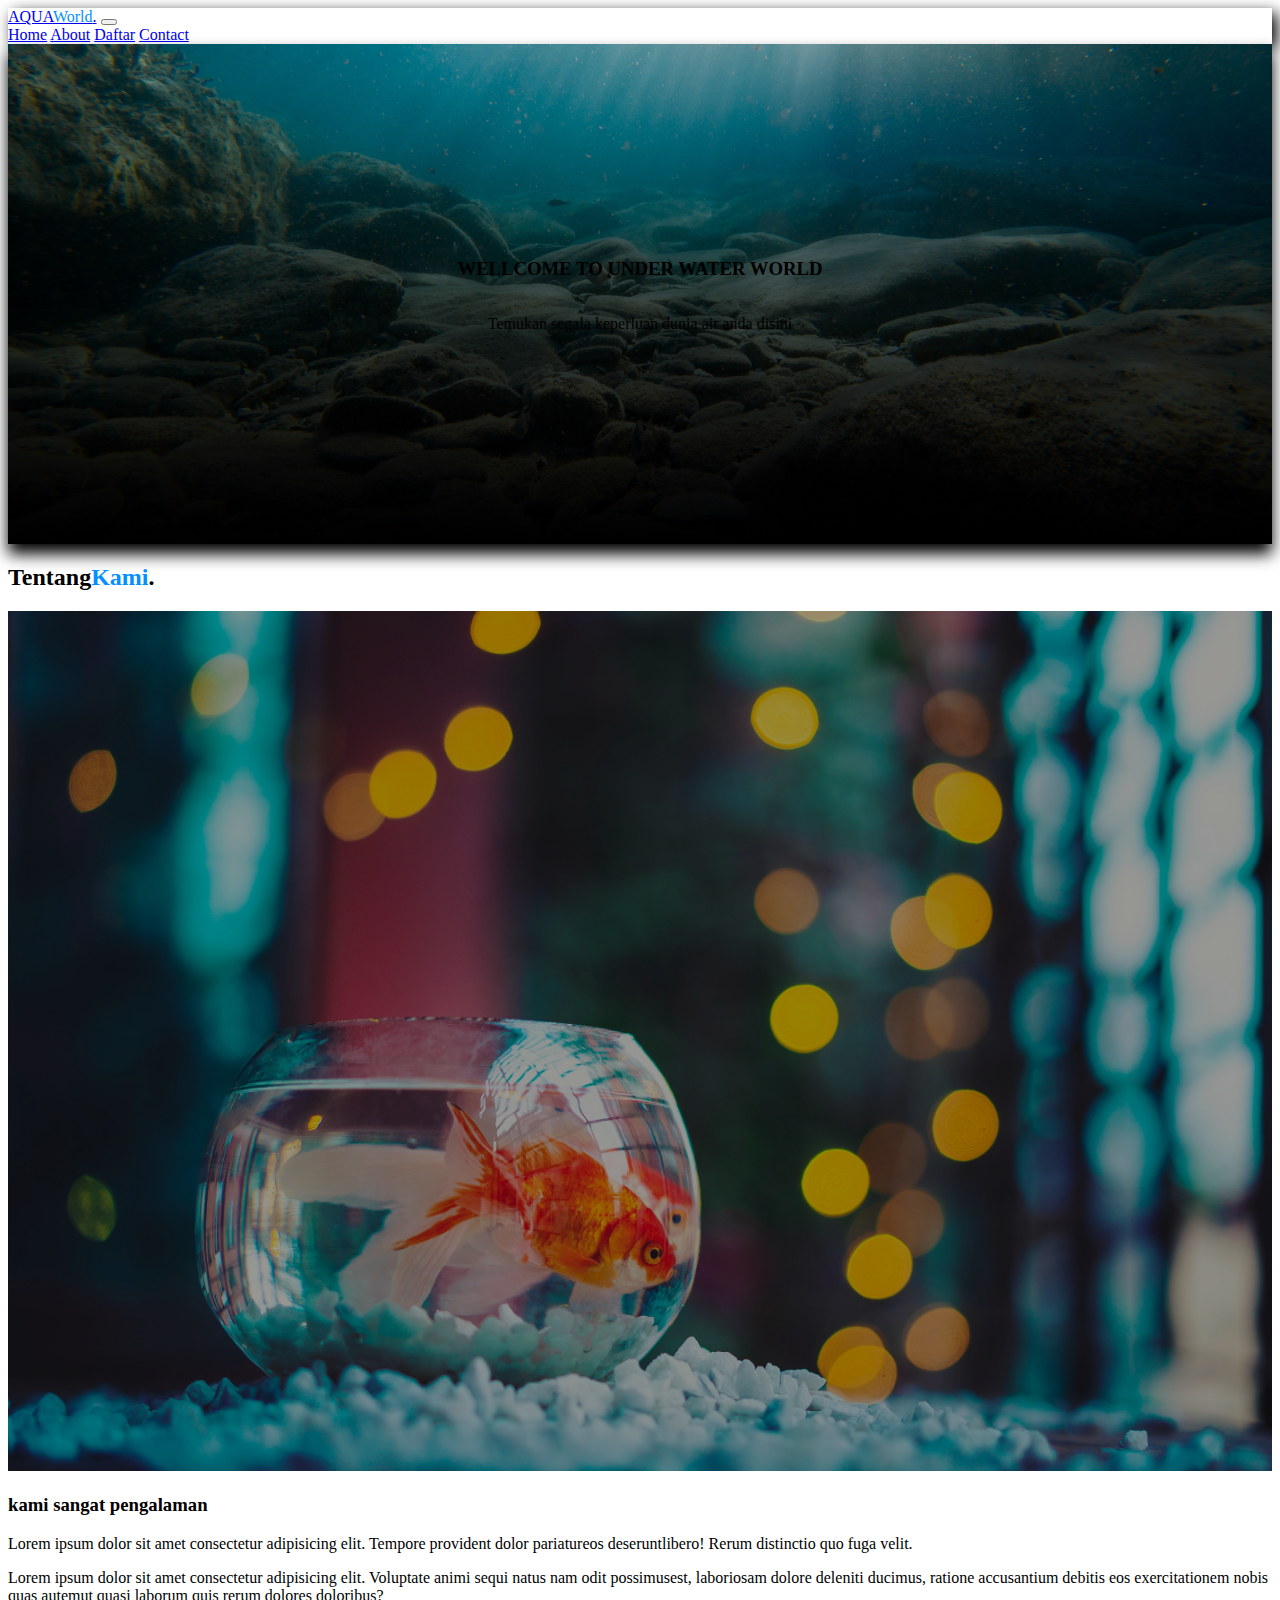
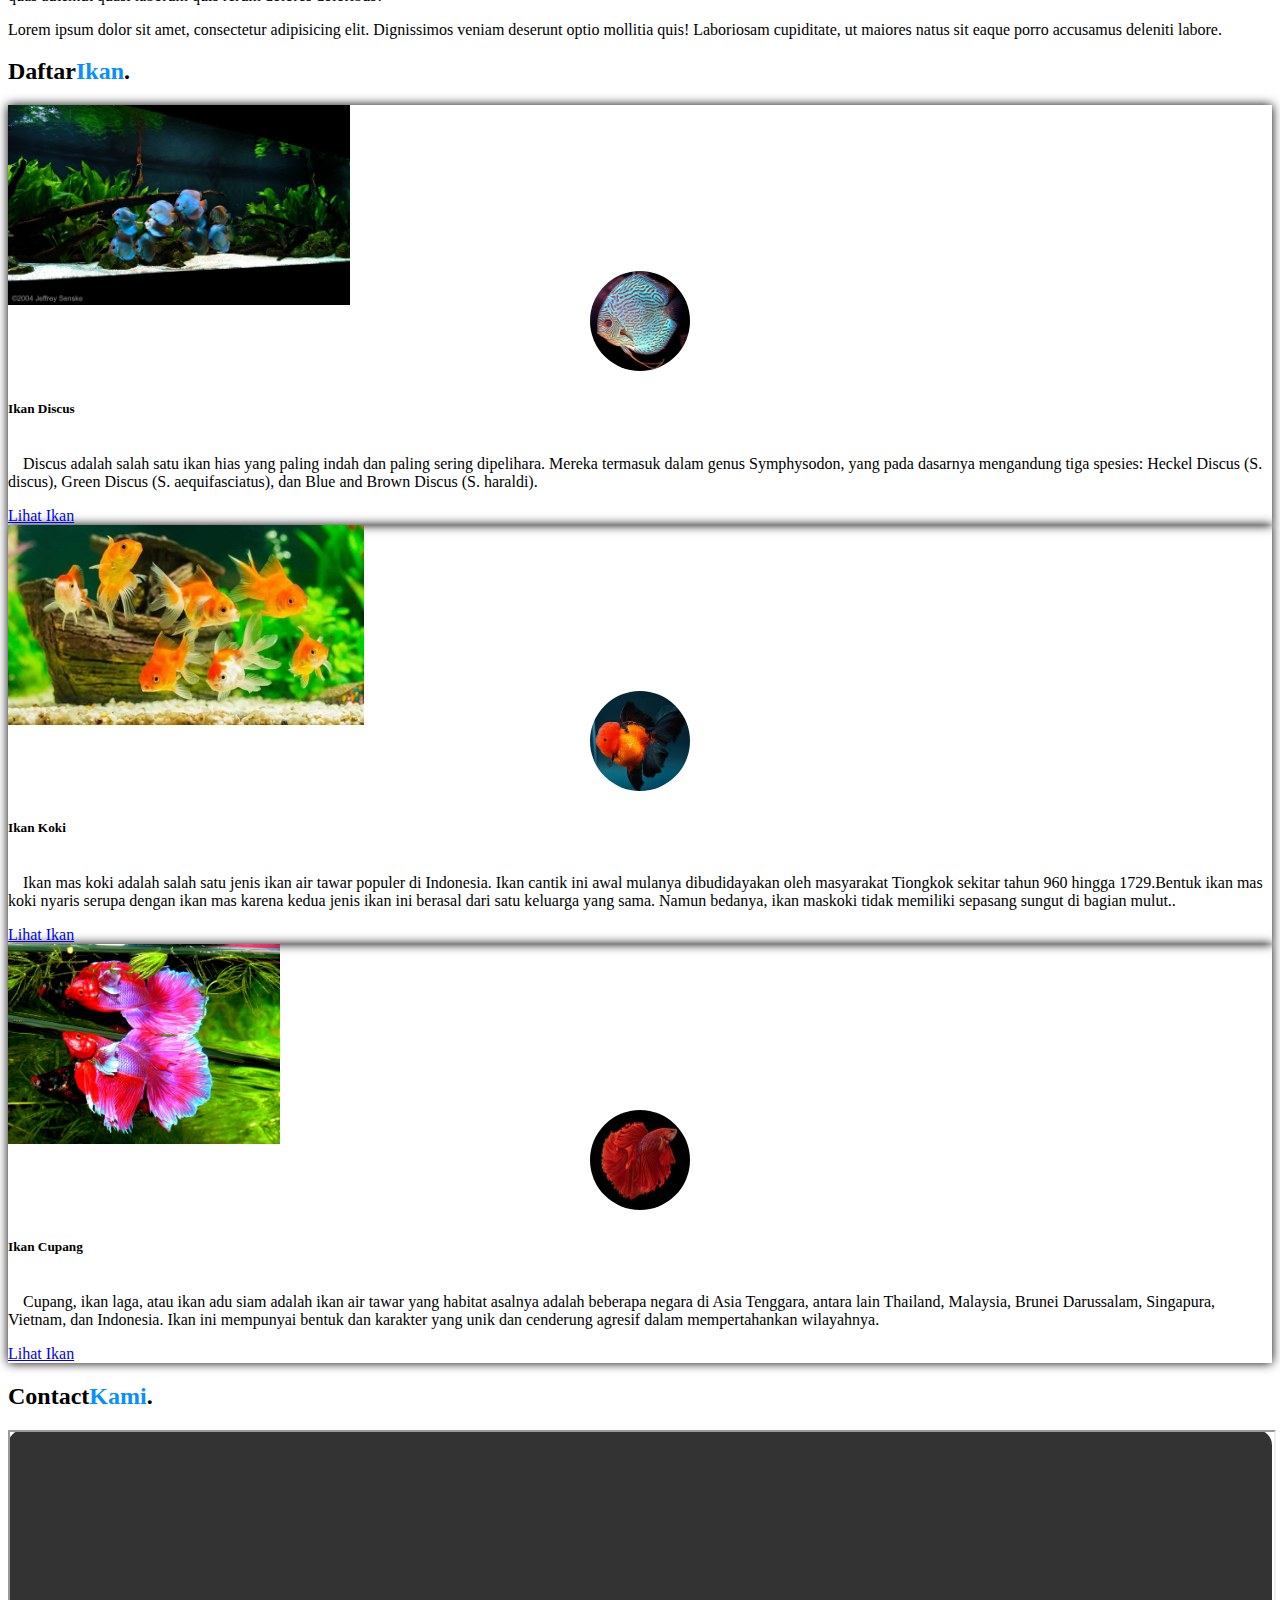
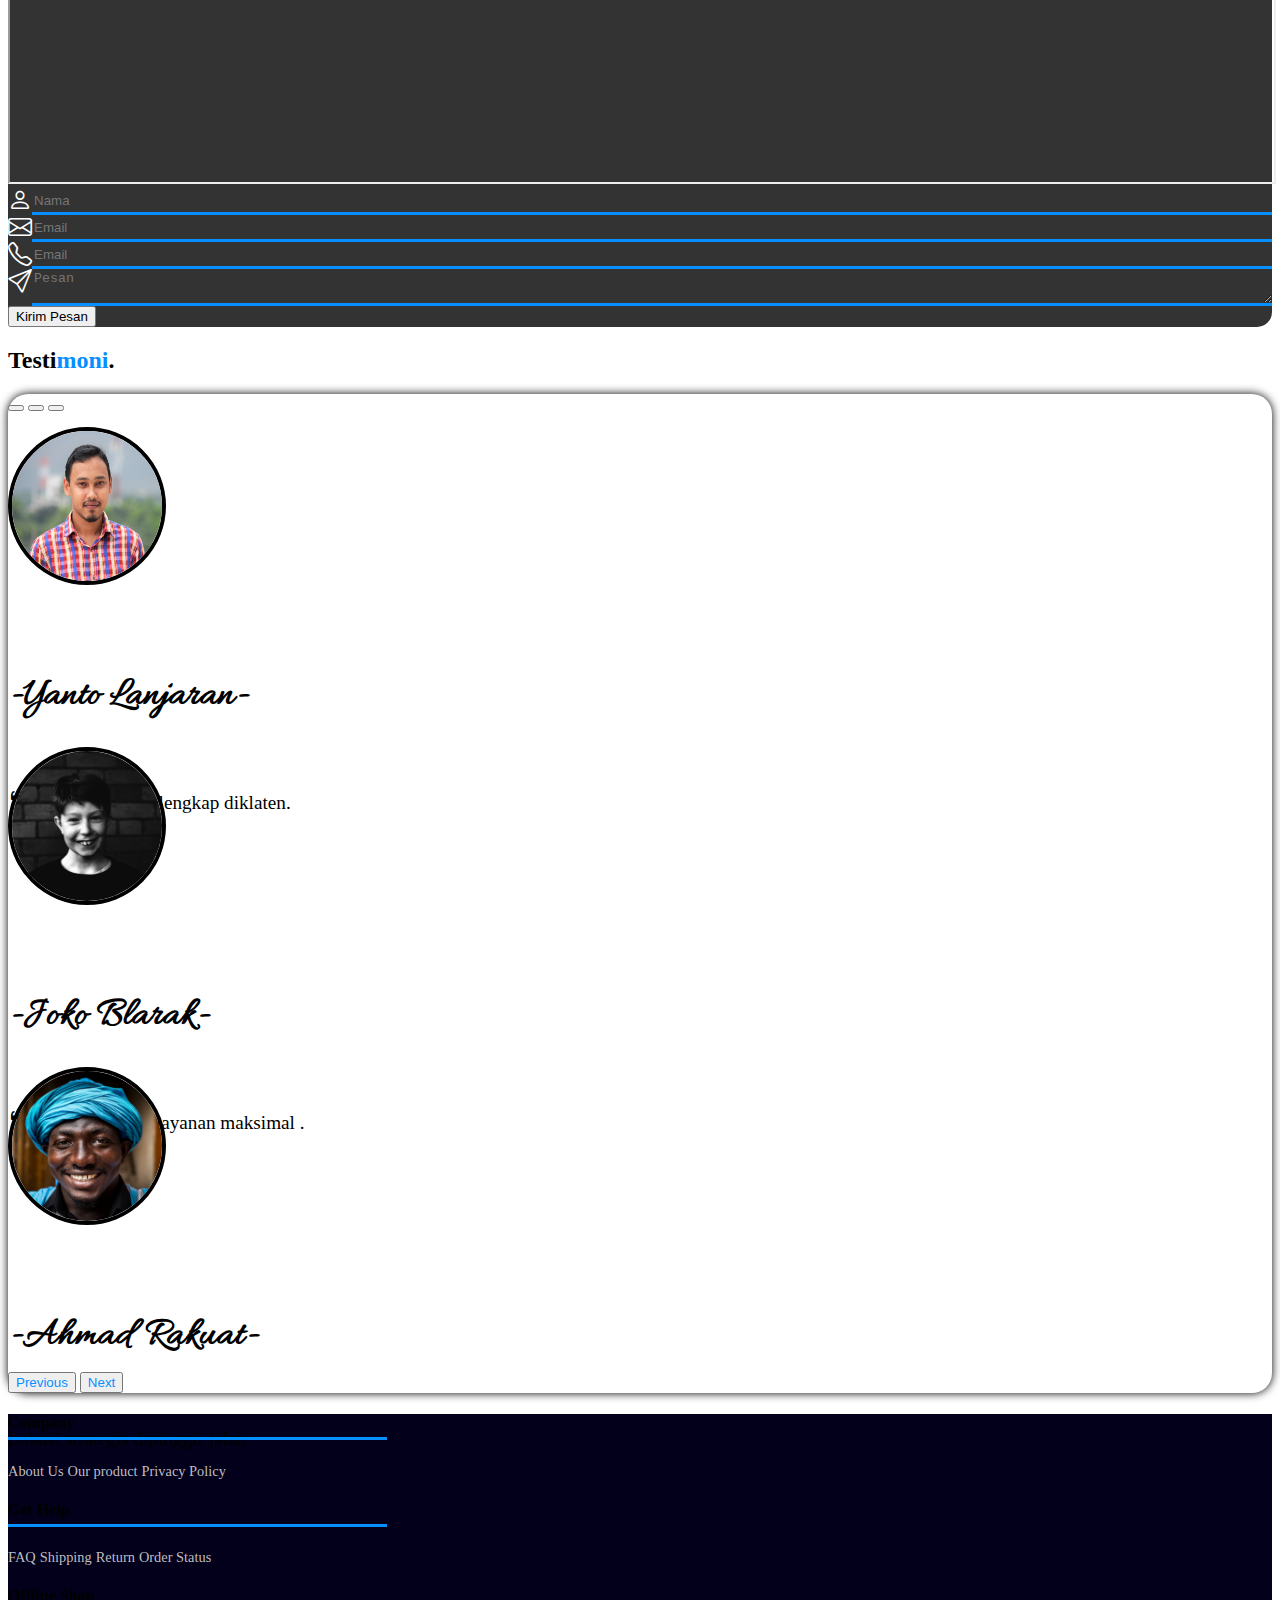
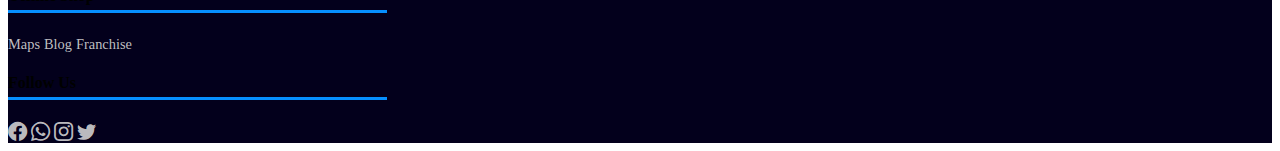
<file: index.html>
<!DOCTYPE html>
<html lang="en">

<head>
    <meta charset="UTF-8">
    <meta http-equiv="X-UA-Compatible" content="IE=edge">
    <meta name="viewport" content="width=device-width, initial-scale=1.0">
    <link href="https://cdn.jsdelivr.net/npm/bootstrap@5.3.0/dist/css/bootstrap.min.css" rel="stylesheet"
        integrity="sha384-9ndCyUaIbzAi2FUVXJi0CjmCapSmO7SnpJef0486qhLnuZ2cdeRhO02iuK6FUUVM" crossorigin="anonymous">
    <link rel="stylesheet" href="css/style.css">
    <link rel="stylesheet" href="https://cdn.jsdelivr.net/npm/bootstrap-icons@1.10.5/font/bootstrap-icons.css">
    <link rel="icon" type="image/x-icon" href="asset/icon1.png">
    <link rel="preconnect" href="https://fonts.googleapis.com">
    <link rel="preconnect" href="https://fonts.gstatic.com" crossorigin>
    <link href="https://fonts.googleapis.com/css2?family=Allura&display=swap" rel="stylesheet">
    <title>AquaWorld</title>
</head>

<body>
</body>
<!-- navbar -->
<nav class="navbar navbar-expand-lg bg-body-tertiary fixed-top">
    <div class="container">
        <a class="navbar-brand fw-bolder fs-3 fst-italic" href="#">AQUA<span>World</span>.</a>
        <button class="navbar-toggler" type="button" data-bs-toggle="collapse" data-bs-target="#navbarNavAltMarkup"
            aria-controls="navbarNavAltMarkup" aria-expanded="false" aria-label="Toggle navigation">
            <span class="navbar-toggler-icon"></span>
        </button>
        <div class="collapse navbar-collapse" id="navbarNavAltMarkup">
            <div class="navbar-nav ms-auto fw-semibold">
                <a class="nav-link" aria-current="page" href="#">Home</a>
                <a class="nav-link" href="#about">About</a>
                <a class="nav-link" href="#daftar">Daftar</a>
                <a class="nav-link" href="#contact">Contact</a>
            </div>
        </div>
    </div>
</nav>

<!-- hero section -->
<div class="container-fliud banner">
    <div class="container col-8 text-center text-light hero">
        <h3 class="fw-bolder">WELLCOME TO UNDER WATER WORLD</h3>
        <p>Temukan segala keperluan dunia air anda disini</p>
    </div>
</div>
<!-- about -->
<section id="about">
    <div class="container about text-center mt-5">
        <h2 class="fs-2 fw-bolder">Tentang<span>Kami</span>.</h2>
        <div class="row mt-4 ">
            <div class="col-10 col-md-6 text-center">
                <img src="asset/ahmed-hasan-FvQxXy8cyhM-unsplash.jpg" alt="" class="img-about">
            </div>
            <div class="col-10 col-md-6 text-center text-md-start">
                <h3 class="fw-semibold mt-1">kami sangat pengalaman</h3>
                <p class="mt-3">Lorem ipsum dolor sit amet consectetur adipisicing elit. Tempore provident dolor
                    pariatureos
                    deseruntlibero! Rerum distinctio quo fuga velit.</p>
                <p>Lorem ipsum dolor sit amet consectetur adipisicing elit. Voluptate animi sequi natus nam odit
                    possimusest, laboriosam dolore deleniti ducimus, ratione accusantium debitis eos exercitationem
                    nobis
                    quas autemut quasi laborum quis rerum dolores doloribus?</p>
                <p>Lorem ipsum dolor sit amet, consectetur adipisicing elit. Dignissimos veniam deserunt optio mollitia
                    quis! Laboriosam cupiditate, ut maiores natus sit eaque porro accusamus deleniti labore.</p>
            </div>
        </div>
    </div>
</section>
<!-- daftar -->
<section id="daftar">
    <div class="container">
        <h2 class="mt-5 fw-bolder text-center daftar">Daftar<span>Ikan</span>.</h2>
        <div class="row">
            <div class="col-12 col-md-6 col-xl-4 mt-3">
                <div class="card">
                    <img src="asset/discus1.jpg" class="card-img-top img-card" alt="...">
                    <div class="img2"><img src="asset/discus2.jpg" alt=""></div>
                    <div class="card-body">
                        <h5 class="card-title fw-semibold mb-3">Ikan Discus</h5>
                        <p class="card-text">Discus adalah salah satu ikan hias yang paling indah dan paling sering
                            dipelihara. Mereka termasuk dalam genus Symphysodon, yang pada dasarnya mengandung tiga
                            spesies: Heckel Discus (S. discus), Green Discus (S. aequifasciatus), dan Blue and Brown
                            Discus (S. haraldi).</p>
                        <a href="discus.html" target="_blank" class="btn btn-primary">Lihat Ikan</a>
                    </div>
                </div>
            </div>
            <div class="col-12 col-md-6 col-xl-4 mt-3">
                <div class="card">
                    <img src="asset/koki1.jpg" class="card-img-top img-card" alt="...">
                    <div class="img2"><img src="asset/koki2.jpg" alt=""></div>
                    <div class="card-body">
                        <h5 class="card-title fw-semibold mb-3">Ikan Koki</h5>
                        <p class="card-text">Ikan mas koki adalah salah satu jenis ikan air tawar populer di Indonesia.
                            Ikan cantik ini awal mulanya dibudidayakan oleh masyarakat Tiongkok sekitar tahun 960 hingga
                            1729.Bentuk ikan mas koki nyaris serupa dengan ikan mas karena kedua jenis ikan ini berasal
                            dari satu keluarga yang sama. Namun bedanya, ikan maskoki tidak memiliki sepasang sungut di
                            bagian mulut..</p>
                        <a href="koki.html" target="_blank" class="btn btn-primary">Lihat Ikan</a>
                    </div>
                </div>
            </div>
            <div class="col-12 col-md-6 col-xl-4 mt-3">
                <div class="card">
                    <img src="asset/betta1.jpg" class="card-img-top img-card" alt="...">
                    <div class="img2"><img src="asset/betta2.jpg" alt=""></div>
                    <div class="card-body">
                        <h5 class="card-title fw-semibold mb-3">Ikan Cupang</h5>
                        <p class="card-text">Cupang, ikan laga, atau ikan adu siam adalah ikan air tawar yang habitat
                            asalnya adalah beberapa negara di Asia Tenggara, antara lain Thailand, Malaysia, Brunei
                            Darussalam, Singapura, Vietnam, dan Indonesia. Ikan ini mempunyai bentuk dan karakter yang
                            unik dan cenderung agresif dalam mempertahankan wilayahnya.</p>
                        <a href="cupang.html" target="_blank" class="btn btn-primary">Lihat Ikan</a>
                    </div>
                </div>
            </div>
        </div>
    </div>
</section>
<!-- contact -->
<section id="contact" class="container-fliud">
    <div class="container">
        <h2 class="text-center fw-bolder mt-5 contact">Contact<span>Kami</span>.</h2>
        <div class="row contact-form">
            <div class="col-12 col-md-6">
                <iframe
                    src="https://www.google.com/maps/embed?pb=!1m18!1m12!1m3!1d15812.521475504776!2d110.56054583798871!3d-7.77599829064503!2m3!1f0!2f0!3f0!3m2!1i1024!2i768!4f13.1!3m3!1m2!1s0x2e7a45853b678d2d%3A0x5027a76e35593c0!2sPesu%2C%20Wedi%2C%20Klaten%20Regency%2C%20Central%20Java!5e0!3m2!1sen!2sid!4v1689214805354!5m2!1sen!2sid"
                    allowfullscreen="" loading="lazy" referrerpolicy="no-referrer-when-downgrade"
                    class="maps my-3"></iframe>
            </div>
            <div class="col-12 col-md-6 input-form mt-3">
                <form action="">
                    <div class="mb-3 input mt-5">
                        <i class="bi bi-person me-2 icon-input"></i>
                        <input type="text" class="form-control1" placeholder="Nama" required>
                    </div>
                    <div class="mb-3 input">
                        <i class="bi bi-envelope me-2 icon-input"></i>
                        <input type="email" class="form-control1" placeholder="Email" aria-describedby="emailHelp"
                            required>
                    </div>
                    <div class="mb-3 input">
                        <i class="bi bi-telephone me-2 icon-input"></i>
                        <input type="number" class="form-control1" placeholder="Email" required>
                    </div>
                    <div class="mb-3 input">
                        <i class="bi bi-send me-2 icon-input"></i>
                        <textarea class="form-control1" placeholder="Pesan"></textarea>
                    </div>
                    <button type="submit" class="btn btn-primary w-100 mb-2">Kirim Pesan</button>
                </form>
            </div>
        </div>
    </div>
</section>
<section id="testi">
    <div class="container mt-5 testi">
        <h2 class="text-center fs-2 fw-bolder">Testi<span>moni</span>.</h2>
        <div class="testi-wrapper mt-3">
            <div id="carouselExampleDark" class="carousel carousel-dark slide">
                <div class="carousel-indicators">
                    <button type="button" data-bs-target="#carouselExampleDark" data-bs-slide-to="0" class="active"
                        aria-current="true" aria-label="Slide 1"></button>
                    <button type="button" data-bs-target="#carouselExampleDark" data-bs-slide-to="1"
                        aria-label="Slide 2"></button>
                    <button type="button" data-bs-target="#carouselExampleDark" data-bs-slide-to="2"
                        aria-label="Slide 3"></button>
                </div>
                <div class="carousel-inner">
                    <div class="carousel-item active" data-bs-interval="10000">
                        <img src="asset/testi1.jpg" class="d-block icon-testi" alt="...">
                        <div class="carousel-caption d-block">
                            <h5>-Yanto Lanjaran-</h5>
                            <p><sup><i class="bi bi-quote"></i></sup>Toko ikan paling lengkap diklaten.</p>
                        </div>
                    </div>
                    <div class="carousel-item" data-bs-interval="2000">
                        <img src="asset/testi2.jpg" class="d-block icon-testi" alt="...">
                        <div class="carousel-caption d-block">
                            <h5>-Joko Blarak-</h5>
                            <p><sup><i class="bi bi-quote"></i></sup>Tempat bersih pelayanan maksimal .</p>
                        </div>
                    </div>
                    <div class="carousel-item">
                        <img src="asset/testi3.jpg" class="d-block icon-testi" alt="...">
                        <div class="carousel-caption d-block">
                            <h5>-Ahmad Rakuat-</h5>
                            <p>Lokasi strategis dipinggir jalan.</p>
                        </div>
                    </div>
                </div>
                <button class="carousel-control-prev" type="button" data-bs-target="#carouselExampleDark"
                    data-bs-slide="prev">
                    <span class="carousel-control-prev-icon" aria-hidden="true"></span>
                    <span class="visually-hidden">Previous</span>
                </button>
                <button class="carousel-control-next" type="button" data-bs-target="#carouselExampleDark"
                    data-bs-slide="next">
                    <span class="carousel-control-next-icon" aria-hidden="true"></span>
                    <span class="visually-hidden">Next</span>
                </button>
            </div>
        </div>
    </div>

</section>
<section id="footer">
    <div class="container-fliud footer mt-5">
        <div class="row mx-auto container text-light p-4">
            <div class="col-3">
                <h4 class="footer-head">Company</h4>
                <a href="" class="d-block mt-2">About Us</a>
                <a href="" class="d-block">Our product</a>
                <a href="" class="d-block">Privacy Policy</a>
                <a href="" class="d-block"></a>
            </div>
            <div class="col-3">
                <h4 class="footer-head">Get Help</h4>
                <a href="" class="d-block mt-2">FAQ</a>
                <a href="" class="d-block">Shipping</a>
                <a href="" class="d-block">Return</a>
                <a href="" class="d-block">Order Status</a>
            </div>
            <div class="col-3">
                <h4 class="footer-head">Offline Shop</h4>
                <a href="" class="d-block mt-2">Maps</a>
                <a href="" class="d-block">Blog</a>
                <a href="" class="d-block">Franchise</a>
            </div>
            <div class="col-3">
                <h4 class="mb-2 footer-head">Follow Us</h4>
                <a href="" class="icon px-1"><i class="bi bi-facebook"></i></a>
                <a href="" class="icon px-1"><i class="bi bi-whatsapp"></i></a>
                <a href="" class="icon px-1"><i class="bi bi-instagram"></i></a>
                <a href="" class="icon px-1"><i class="bi bi-twitter"></i></a>
            </div>
        </div>
    </div>
</section>
<script src="https://cdn.jsdelivr.net/npm/bootstrap@5.3.0/dist/js/bootstrap.bundle.min.js"
    integrity="sha384-geWF76RCwLtnZ8qwWowPQNguL3RmwHVBC9FhGdlKrxdiJJigb/j/68SIy3Te4Bkz" crossorigin="anonymous">
</script>

</html>
</file>
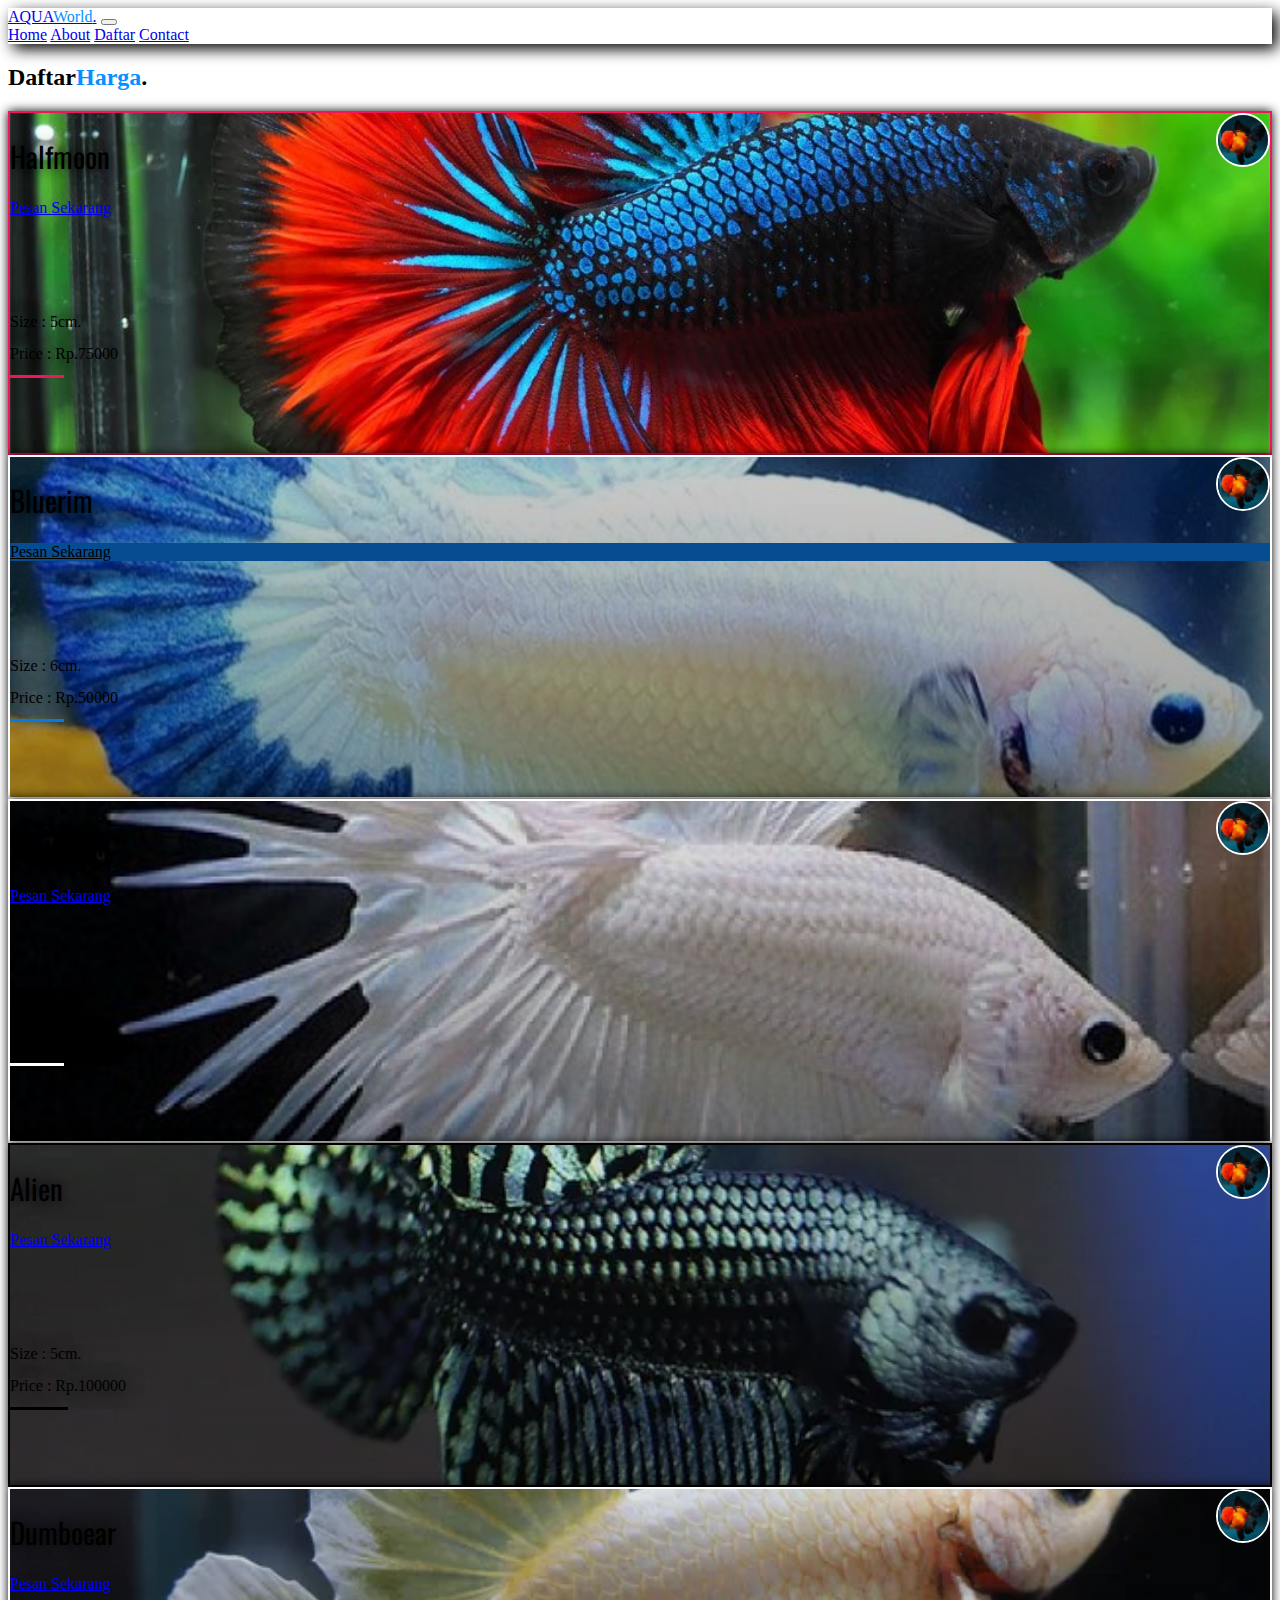
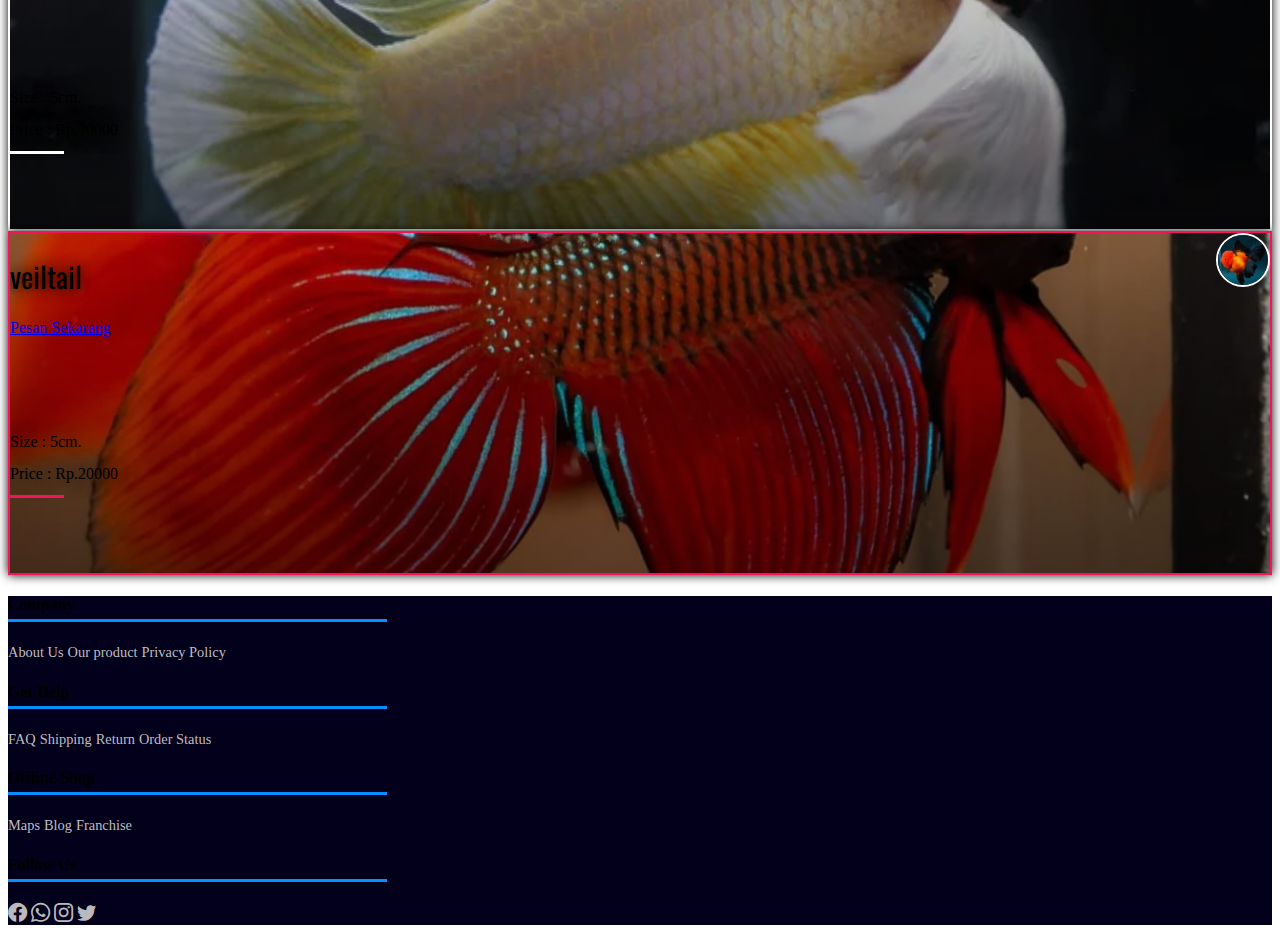
<file: cupang.html>
<!DOCTYPE html>
<html lang="en">

<head>
    <meta charset="UTF-8">
    <meta http-equiv="X-UA-Compatible" content="IE=edge">
    <meta name="viewport" content="width=device-width, initial-scale=1.0">
    <link href="https://cdn.jsdelivr.net/npm/bootstrap@5.3.0/dist/css/bootstrap.min.css" rel="stylesheet"
        integrity="sha384-9ndCyUaIbzAi2FUVXJi0CjmCapSmO7SnpJef0486qhLnuZ2cdeRhO02iuK6FUUVM" crossorigin="anonymous">
    <link rel="stylesheet" href="css/style.css">
    <link rel="stylesheet" href="https://cdn.jsdelivr.net/npm/bootstrap-icons@1.10.5/font/bootstrap-icons.css">
    <link rel="icon" type="image/x-icon" href="asset/icon1.png">
    <link rel="preconnect" href="https://fonts.googleapis.com">
    <link rel="preconnect" href="https://fonts.gstatic.com" crossorigin>
    <link href="https://fonts.googleapis.com/css2?family=Allura&display=swap" rel="stylesheet">
    <link href="https://fonts.googleapis.com/css2?family=Oswald:wght@200;500&display=swap" rel="stylesheet">
    <link rel="stylesheet" href="css/cupang.css">
    <title>AquaWorld</title>
</head>

<body>
</body>
<!-- navbar -->
<nav class="navbar navbar-expand-lg bg-body-tertiary">
    <div class="container">
        <a class="navbar-brand fw-bolder fs-3 fst-italic" href="#">AQUA<span>World</span>.</a>
        <button class="navbar-toggler" type="button" data-bs-toggle="collapse" data-bs-target="#navbarNavAltMarkup"
            aria-controls="navbarNavAltMarkup" aria-expanded="false" aria-label="Toggle navigation">
            <span class="navbar-toggler-icon"></span>
        </button>
        <div class="collapse navbar-collapse" id="navbarNavAltMarkup">
            <div class="navbar-nav ms-auto fw-semibold">
                <a class="nav-link" aria-current="page" href="index.html">Home</a>
                <a class="nav-link" href="index.html">About</a>
                <a class="nav-link" href="#daftar">Daftar</a>
                <a class="nav-link" href="#contact">Contact</a>
            </div>
        </div>
    </div>
</nav>

<!-- daftar -->
<section id="discus">
    <div class="container cupang-list">
        <h2 class="mt-5 fw-bolder text-center daftar">Daftar<span>Harga</span>.</h2>
        <div class="row">
            <div class="col-md-6 col-xl-4 mt-3">
                <div class="card halfmoon-cupang text-light">
                    <div class="card-body card-cupang">
                        <div class="head-card fw-bolder">
                            <p class="ms-2 fst-italic">Halfmoon</p>
                            <img src="asset/koki2.jpg" alt="" class="head-card-icon">
                        </div>
                        <div class="text-cupang text-halfmoon fw-semibold">
                            <p class="head-cupang">Size : 5cm.</p>
                            <p class="price"> Price : Rp.75000</p>
                        </div>
                        <a href="#" class="btn btn-danger mt-auto text-dark">Pesan Sekarang</a>
                    </div>
                </div>
            </div>
            <div class="col-md-6 col-xl-4 mt-3">
                <div class="card bluerim-cupang text-light">
                    <div class="card-body card-cupang">
                        <div class="head-card fw-bolder">
                            <p class="ms-2 fst-italic">Bluerim</p>
                            <img src="asset/koki2.jpg" alt="" class="head-card-icon">
                        </div>
                        <div class="text-cupang text-bluerim fw-semibold">
                            <p class="head-cupang">Size : 6cm.</p>
                            <p class="price"> Price : Rp.50000</p>
                        </div>
                        <a href="#" class="btn mt-auto btn-bluerim">Pesan Sekarang</a>
                    </div>
                </div>
            </div>
            <div class="col-md-6 col-xl-4 mt-3">
                <div class="card crowntail-cupang text-light">
                    <div class="card-body card-cupang">
                        <div class="head-card fw-bolder">
                            <p class="ms-2 fst-italic">Crowntail</p>
                            <img src="asset/koki2.jpg" alt="" class="head-card-icon">
                        </div>
                        <div class="text-cupang text-crowntail fw-semibold">
                            <p class="head-cupang">Size : 5cm.</p>
                            <p class="price"> Price : Rp.60000</p>
                        </div>
                        <a href="#" class="btn btn-light mt-auto">Pesan Sekarang</a>
                    </div>
                </div>
            </div>
            <div class="col-md-6 col-xl-4 mt-3">
                <div class="card alien-cupang text-light">
                    <div class="card-body card-cupang">
                        <div class="head-card fw-bolder">
                            <p class="ms-2 fst-italic">Alien</p>
                            <img src="asset/koki2.jpg" alt="" class="head-card-icon">
                        </div>
                        <div class="text-cupang text-alien fw-semibold">
                            <p class="head-cupang">Size : 5cm.</p>
                            <p class="price"> Price : Rp.100000</p>
                        </div>
                        <a href="#" class="btn btn-dark mt-auto">Pesan Sekarang</a>
                    </div>
                </div>
            </div>
            <div class="col-md-6 col-xl-4 mt-3">
                <div class="card dumboear-cupang text-light">
                    <div class="card-body card-cupang">
                        <div class="head-card fw-bolder">
                            <p class="ms-2 fst-italic">Dumboear</p>
                            <img src="asset/koki2.jpg" alt="" class="head-card-icon">
                        </div>
                        <div class="text-cupang text-dumboear fw-semibold">
                            <p class="head-discus">Size : 5cm.</p>
                            <p class="price"> Price : Rp.70000</p>
                        </div>
                        <a href="#" class="btn btn-light mt-auto ">Pesan Sekarang</a>
                    </div>
                </div>
            </div>
            <div class="col-md-6 col-xl-4 mt-3">
                <div class="card veiltail-cupang text-light">
                    <div class="card-body card-cupang">
                        <div class="head-card fw-bolder">
                            <p class="ms-2 fst-italic">veiltail</p>
                            <img src="asset/koki2.jpg" alt="" class="head-card-icon">
                        </div>
                        <div class="text-cupang text-veiltail fw-semibold">
                            <p class="head-discus">Size : 5cm.</p>
                            <p class="price"> Price : Rp.20000</p>
                        </div>
                        <a href="#" class="btn btn-danger mt-auto text-dark">Pesan Sekarang</a>
                    </div>
                </div>
            </div>
        </div>
    </div>
</section>
<section id="footer">
    <div class="container-fliud footer mt-5">
        <div class="row mx-auto container text-light p-4">
            <div class="col-6 col-sm-3 mt-2">
                <h4 class="footer-head">Company</h4>
                <a href="" class="d-block mt-2">About Us</a>
                <a href="" class="d-block">Our product</a>
                <a href="" class="d-block">Privacy Policy</a>
                <a href="" class="d-block"></a>
            </div>
            <div class="col-6 col-sm-3 mt-2">
                <h4 class="footer-head">Get Help</h4>
                <a href="" class="d-block mt-2">FAQ</a>
                <a href="" class="d-block">Shipping</a>
                <a href="" class="d-block">Return</a>
                <a href="" class="d-block">Order Status</a>
            </div>
            <div class="col-6 col-sm-3 mt-2">
                <h4 class="footer-head">Offline Shop</h4>
                <a href="" class="d-block mt-2">Maps</a>
                <a href="" class="d-block">Blog</a>
                <a href="" class="d-block">Franchise</a>
            </div>
            <div class="col-6 col-sm-3 mt-2">
                <h4 class="mb-2 footer-head">Follow Us</h4>
                <a href="" class="icon px-1"><i class="bi bi-facebook"></i></a>
                <a href="" class="icon px-1"><i class="bi bi-whatsapp"></i></a>
                <a href="" class="icon px-1"><i class="bi bi-instagram"></i></a>
                <a href="" class="icon px-1"><i class="bi bi-twitter"></i></a>
            </div>
        </div>
    </div>
</section>
<script src="https://cdn.jsdelivr.net/npm/bootstrap@5.3.0/dist/js/bootstrap.bundle.min.js"
    integrity="sha384-geWF76RCwLtnZ8qwWowPQNguL3RmwHVBC9FhGdlKrxdiJJigb/j/68SIy3Te4Bkz" crossorigin="anonymous">
</script>

</html>
</file>
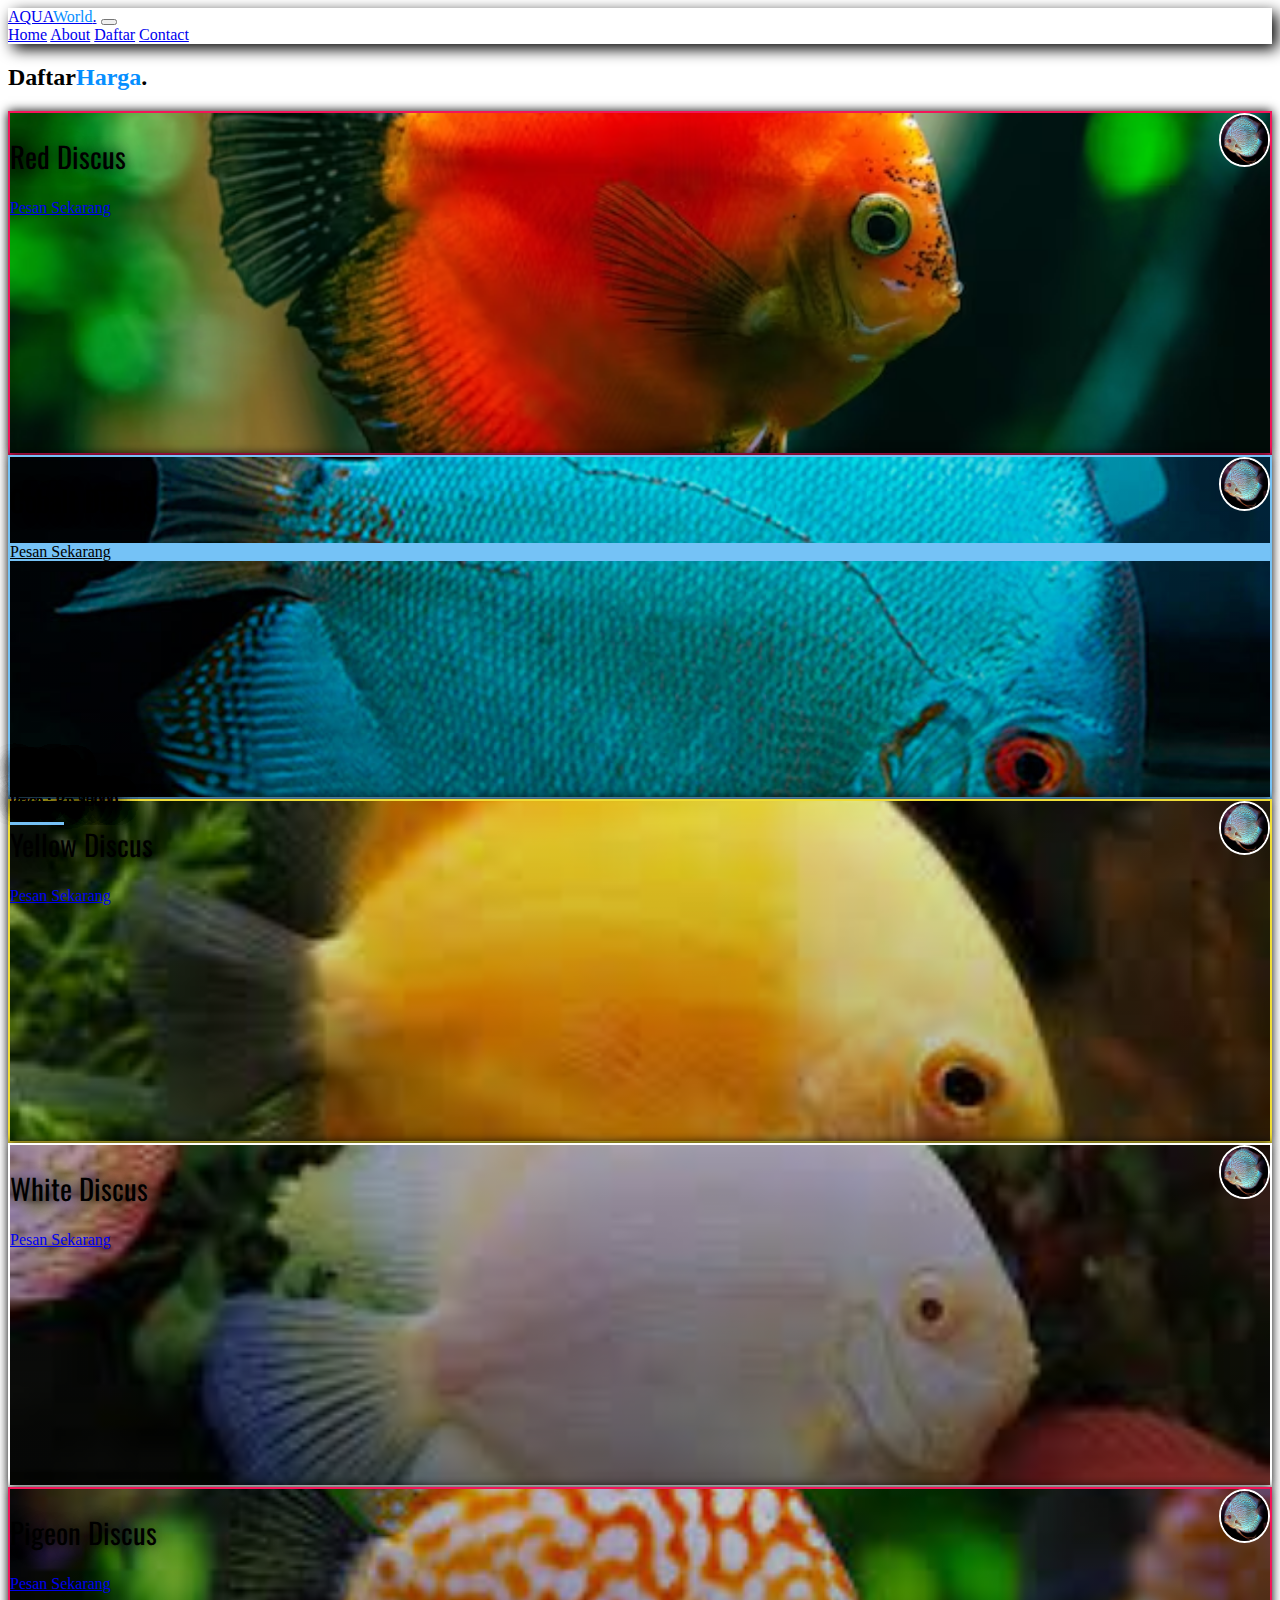
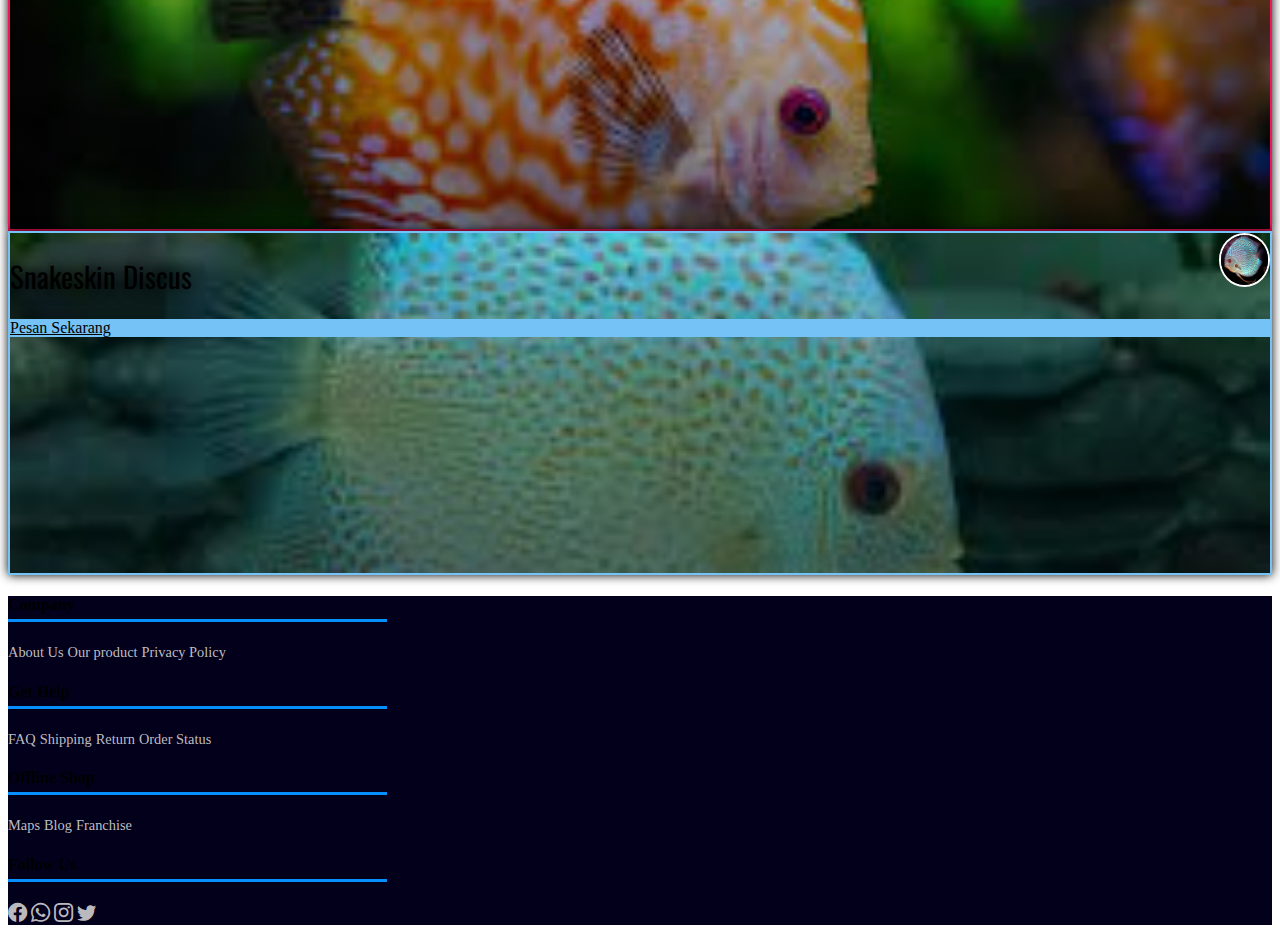
<file: discus.html>
<!DOCTYPE html>
<html lang="en">

<head>
    <meta charset="UTF-8">
    <meta http-equiv="X-UA-Compatible" content="IE=edge">
    <meta name="viewport" content="width=device-width, initial-scale=1.0">
    <link href="https://cdn.jsdelivr.net/npm/bootstrap@5.3.0/dist/css/bootstrap.min.css" rel="stylesheet"
        integrity="sha384-9ndCyUaIbzAi2FUVXJi0CjmCapSmO7SnpJef0486qhLnuZ2cdeRhO02iuK6FUUVM" crossorigin="anonymous">
    <link rel="stylesheet" href="css/style.css">
    <link rel="stylesheet" href="https://cdn.jsdelivr.net/npm/bootstrap-icons@1.10.5/font/bootstrap-icons.css">
    <link rel="icon" type="image/x-icon" href="asset/icon1.png">
    <link rel="preconnect" href="https://fonts.googleapis.com">
    <link rel="preconnect" href="https://fonts.gstatic.com" crossorigin>
    <link href="https://fonts.googleapis.com/css2?family=Allura&display=swap" rel="stylesheet">
    <link href="https://fonts.googleapis.com/css2?family=Oswald:wght@200;500&display=swap" rel="stylesheet">
    <link rel="stylesheet" href="css/discus.css">
    <title>AquaWorld</title>
</head>

<body>
</body>
<!-- navbar -->
<nav class="navbar navbar-expand-lg bg-body-tertiary">
    <div class="container">
        <a class="navbar-brand fw-bolder fs-3 fst-italic" href="#">AQUA<span>World</span>.</a>
        <button class="navbar-toggler" type="button" data-bs-toggle="collapse" data-bs-target="#navbarNavAltMarkup"
            aria-controls="navbarNavAltMarkup" aria-expanded="false" aria-label="Toggle navigation">
            <span class="navbar-toggler-icon"></span>
        </button>
        <div class="collapse navbar-collapse" id="navbarNavAltMarkup">
            <div class="navbar-nav ms-auto fw-semibold">
                <a class="nav-link" aria-current="page" href="index.html">Home</a>
                <a class="nav-link" href="index.html">About</a>
                <a class="nav-link" href="#daftar">Daftar</a>
                <a class="nav-link" href="#contact">Contact</a>
            </div>
        </div>
    </div>
</nav>

<!-- daftar -->
<section id="discus">
    <div class="container discus-list">
        <h2 class="mt-5 fw-bolder text-center daftar">Daftar<span>Harga</span>.</h2>
        <div class="row">
            <div class="col-12 col-md-6 col-xl-4 mt-3">
                <div class="card red-discus text-light">
                    <div class="card-body card-discus">
                        <div class="head-card fw-bolder">
                            <p class="ms-2 fst-italic">Red Discus</p>
                            <img src="asset/discus2.jpg" alt="" class="head-card-icon">
                        </div>
                        <div class="text-discus text-red-discus fw-semibold">
                            <p class="head-discus">Size : 3cm.</p>
                            <p class="price"> Price : Rp.35000</p>
                        </div>
                        <a href="#" class="btn btn-danger mt-auto text-dark">Pesan Sekarang</a>
                    </div>
                </div>
            </div>
            <div class="col-12 col-md-6 col-xl-4 mt-3">
                <div class="card cobalt-discus text-light">
                    <div class="card-body card-discus">
                        <div class="head-card fw-bolder">
                            <p class="ms-2 fst-italic">Cobalt Discus</p>
                            <img src="asset/discus2.jpg" alt="" class="head-card-icon">
                        </div>
                        <div class="text-discus text-cobalt-discus fw-semibold">
                            <p class="head-discus">Size : 3cm.</p>
                            <p class="price"> Price : Rp.55000</p>
                        </div>
                        <a href="#" class="btn mt-auto btn-cobalt">Pesan Sekarang</a>
                    </div>
                </div>
            </div>
            <div class="col-12 col-md-6 col-xl-4 mt-3">
                <div class="card yellow-discus text-light">
                    <div class="card-body card-discus">
                        <div class="head-card fw-bolder">
                            <p class="ms-2 fst-italic">Yellow Discus</p>
                            <img src="asset/discus2.jpg" alt="" class="head-card-icon">
                        </div>
                        <div class="text-discus text-yellow-discus fw-semibold">
                            <p class="head-discus">Size : 3cm.</p>
                            <p class="price"> Price : Rp.40000</p>
                        </div>
                        <a href="#" class="btn btn-warning mt-auto">Pesan Sekarang</a>
                    </div>
                </div>
            </div>
            <div class="col-12 col-md-6 col-xl-4 mt-3">
                <div class="card white-discus text-light">
                    <div class="card-body card-discus">
                        <div class="head-card fw-bolder">
                            <p class="ms-2 fst-italic">White Discus</p>
                            <img src="asset/discus2.jpg" alt="" class="head-card-icon">
                        </div>
                        <div class="text-discus text-white-discus fw-semibold">
                            <p class="head-discus">Size : 3cm.</p>
                            <p class="price"> Price : Rp.25000</p>
                        </div>
                        <a href="#" class="btn btn-light mt-auto">Pesan Sekarang</a>
                    </div>
                </div>
            </div>
            <div class="col-12 col-md-6 col-xl-4 mt-3">
                <div class="card red-discus pigeon-discus text-light">
                    <div class="card-body card-discus">
                        <div class="head-card fw-bolder">
                            <p class="ms-2 fst-italic">Pigeon Discus</p>
                            <img src="asset/discus2.jpg" alt="" class="head-card-icon">
                        </div>
                        <div class="text-discus text-red-discus fw-semibold">
                            <p class="head-discus">Size : 3cm.</p>
                            <p class="price"> Price : Rp.55000</p>
                        </div>
                        <a href="#" class="btn btn-danger mt-auto text-dark">Pesan Sekarang</a>
                    </div>
                </div>
            </div>
            <div class="col-12 col-md-6 col-xl-4 mt-3">
                <div class="card cobalt-discus snakeskin-discus text-light">
                    <div class="card-body card-discus">
                        <div class="head-card fw-bolder">
                            <p class="ms-2 fst-italic">Snakeskin Discus</p>
                            <img src="asset/discus2.jpg" alt="" class="head-card-icon">
                        </div>
                        <div class="text-discus text-cobalt-discus fw-semibold">
                            <p class="head-discus">Size : 3cm.</p>
                            <p class="price"> Price : Rp.50000</p>
                        </div>
                        <a href="#" class="btn btn-cobalt mt-auto text-dark">Pesan Sekarang</a>
                    </div>
                </div>
            </div>
        </div>
    </div>
</section>
<section id="footer">
    <div class="container-fliud footer mt-5">
        <div class="row mx-auto container text-light p-4">
            <div class="col-6 col-sm-3 mt-2">
                <h4 class="footer-head">Company</h4>
                <a href="" class="d-block mt-2">About Us</a>
                <a href="" class="d-block">Our product</a>
                <a href="" class="d-block">Privacy Policy</a>
                <a href="" class="d-block"></a>
            </div>
            <div class="col-6 col-sm-3 mt-2">
                <h4 class="footer-head">Get Help</h4>
                <a href="" class="d-block mt-2">FAQ</a>
                <a href="" class="d-block">Shipping</a>
                <a href="" class="d-block">Return</a>
                <a href="" class="d-block">Order Status</a>
            </div>
            <div class="col-6 col-sm-3 mt-2">
                <h4 class="footer-head">Offline Shop</h4>
                <a href="" class="d-block mt-2">Maps</a>
                <a href="" class="d-block">Blog</a>
                <a href="" class="d-block">Franchise</a>
            </div>
            <div class="col-6 col-sm-3 mt-2">
                <h4 class="mb-2 footer-head">Follow Us</h4>
                <a href="" class="icon px-1"><i class="bi bi-facebook"></i></a>
                <a href="" class="icon px-1"><i class="bi bi-whatsapp"></i></a>
                <a href="" class="icon px-1"><i class="bi bi-instagram"></i></a>
                <a href="" class="icon px-1"><i class="bi bi-twitter"></i></a>
            </div>
        </div>
    </div>
</section>
<script src="https://cdn.jsdelivr.net/npm/bootstrap@5.3.0/dist/js/bootstrap.bundle.min.js"
    integrity="sha384-geWF76RCwLtnZ8qwWowPQNguL3RmwHVBC9FhGdlKrxdiJJigb/j/68SIy3Te4Bkz" crossorigin="anonymous">
</script>

</html>
</file>
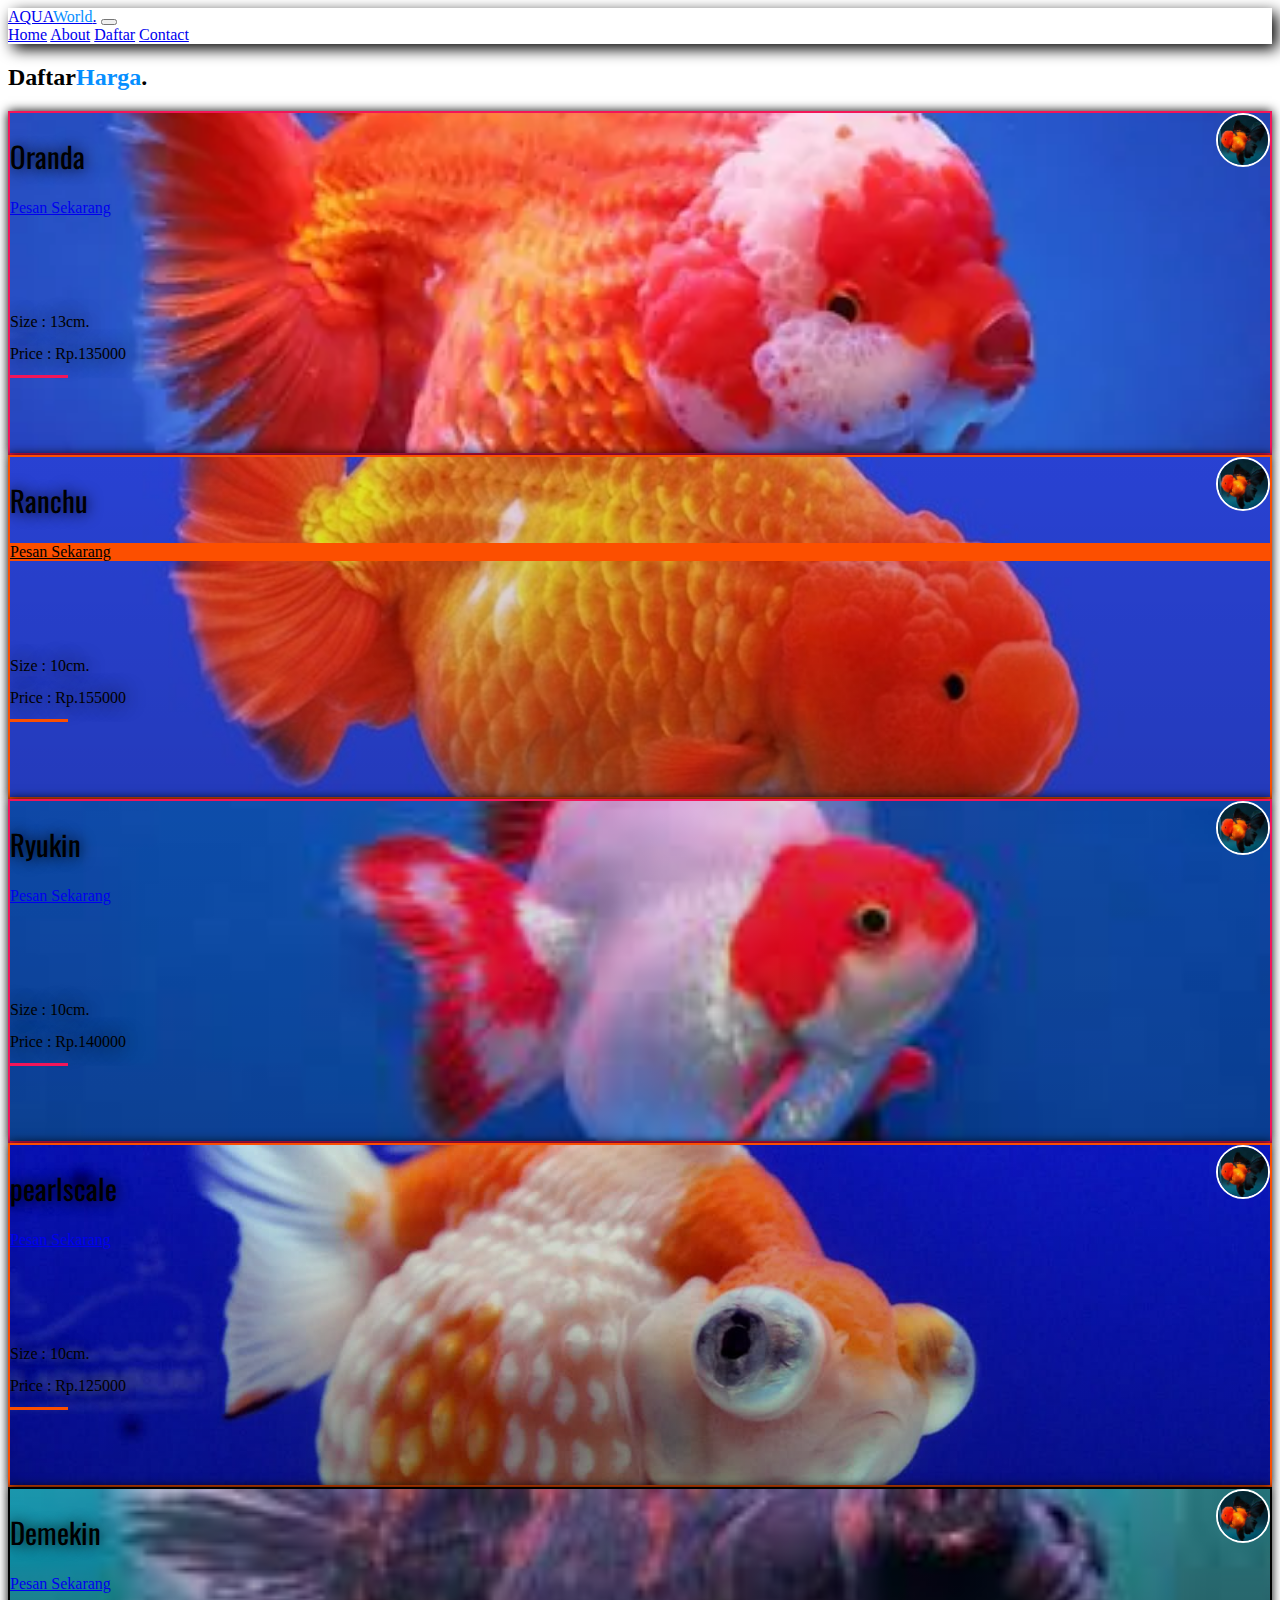
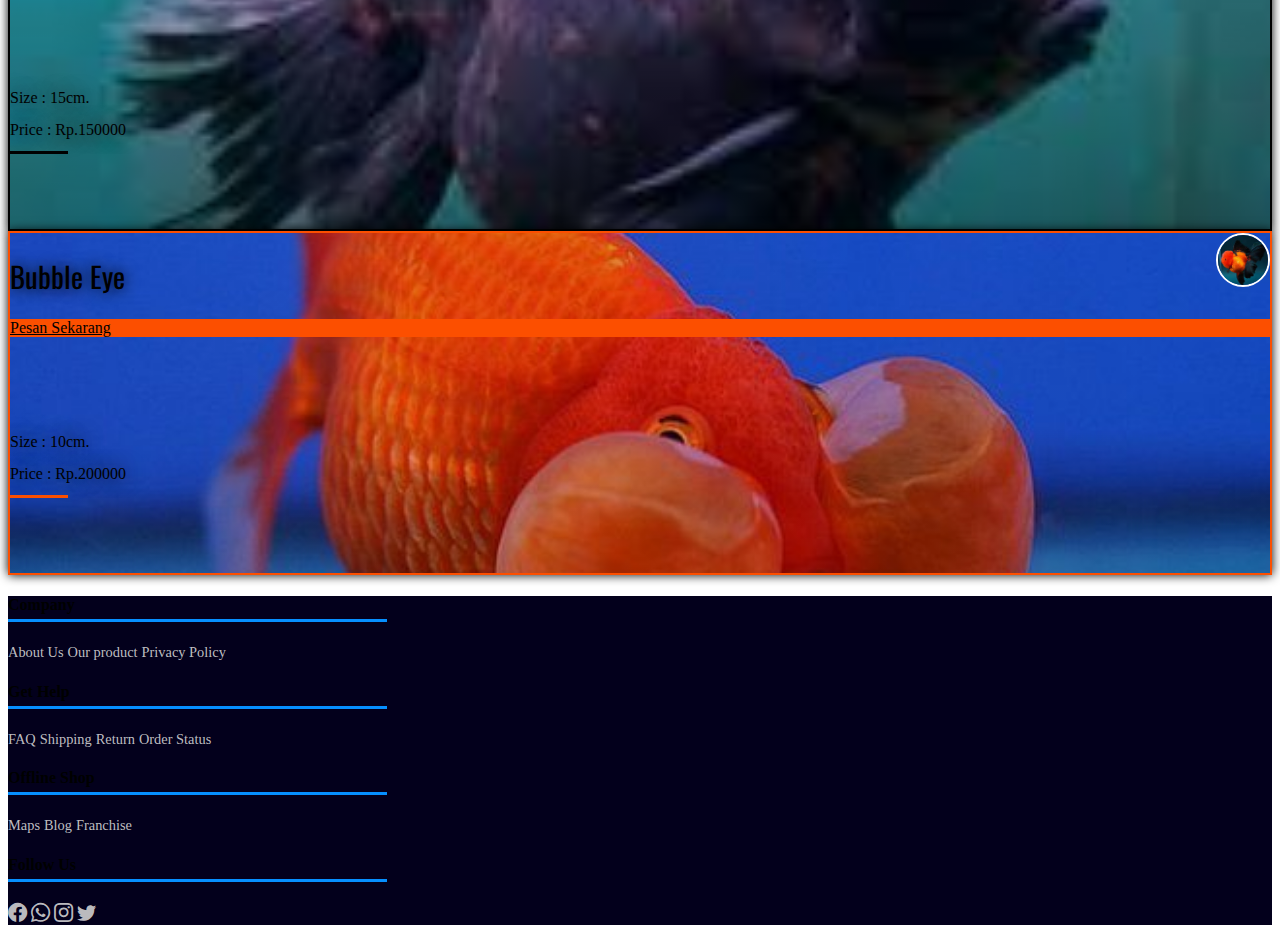
<file: koki.html>
<!DOCTYPE html>
<html lang="en">

<head>
    <meta charset="UTF-8">
    <meta http-equiv="X-UA-Compatible" content="IE=edge">
    <meta name="viewport" content="width=device-width, initial-scale=1.0">
    <link href="https://cdn.jsdelivr.net/npm/bootstrap@5.3.0/dist/css/bootstrap.min.css" rel="stylesheet"
        integrity="sha384-9ndCyUaIbzAi2FUVXJi0CjmCapSmO7SnpJef0486qhLnuZ2cdeRhO02iuK6FUUVM" crossorigin="anonymous">
    <link rel="stylesheet" href="css/style.css">
    <link rel="stylesheet" href="https://cdn.jsdelivr.net/npm/bootstrap-icons@1.10.5/font/bootstrap-icons.css">
    <link rel="icon" type="image/x-icon" href="asset/icon1.png">
    <link rel="preconnect" href="https://fonts.googleapis.com">
    <link rel="preconnect" href="https://fonts.gstatic.com" crossorigin>
    <link href="https://fonts.googleapis.com/css2?family=Allura&display=swap" rel="stylesheet">
    <link href="https://fonts.googleapis.com/css2?family=Oswald:wght@200;500&display=swap" rel="stylesheet">
    <link rel="stylesheet" href="css/koki.css">
    <title>AquaWorld</title>
</head>

<body>
</body>
<!-- navbar -->
<nav class="navbar navbar-expand-lg bg-body-tertiary">
    <div class="container">
        <a class="navbar-brand fw-bolder fs-3 fst-italic" href="#">AQUA<span>World</span>.</a>
        <button class="navbar-toggler" type="button" data-bs-toggle="collapse" data-bs-target="#navbarNavAltMarkup"
            aria-controls="navbarNavAltMarkup" aria-expanded="false" aria-label="Toggle navigation">
            <span class="navbar-toggler-icon"></span>
        </button>
        <div class="collapse navbar-collapse" id="navbarNavAltMarkup">
            <div class="navbar-nav ms-auto fw-semibold">
                <a class="nav-link" aria-current="page" href="index.html">Home</a>
                <a class="nav-link" href="index.html">About</a>
                <a class="nav-link" href="#daftar">Daftar</a>
                <a class="nav-link" href="#contact">Contact</a>
            </div>
        </div>
    </div>
</nav>

<!-- daftar -->
<section id="discus">
    <div class="container koki-list">
        <h2 class="mt-5 fw-bolder text-center daftar">Daftar<span>Harga</span>.</h2>
        <div class="row">
            <div class="col-md-6 col-xl-4 mt-3">
                <div class="card oranda-koki text-light">
                    <div class="card-body card-koki">
                        <div class="head-card fw-bolder">
                            <p class="ms-2 fst-italic">Oranda</p>
                            <img src="asset/koki2.jpg" alt="" class="head-card-icon">
                        </div>
                        <div class="text-koki text-oranda fw-semibold">
                            <p class="head-koki">Size : 13cm.</p>
                            <p class="price"> Price : Rp.135000</p>
                        </div>
                        <a href="#" class="btn btn-danger mt-auto text-dark">Pesan Sekarang</a>
                    </div>
                </div>
            </div>
            <div class="col-md-6 col-xl-4 mt-3">
                <div class="card ranchu-koki text-light">
                    <div class="card-body card-koki">
                        <div class="head-card fw-bolder">
                            <p class="ms-2 fst-italic">Ranchu</p>
                            <img src="asset/koki2.jpg" alt="" class="head-card-icon">
                        </div>
                        <div class="text-koki text-koki-ranchu fw-semibold">
                            <p class="head-koki">Size : 10cm.</p>
                            <p class="price"> Price : Rp.155000</p>
                        </div>
                        <a href="#" class="btn mt-auto btn-ranchu">Pesan Sekarang</a>
                    </div>
                </div>
            </div>
            <div class="col-md-6 col-xl-4 mt-3">
                <div class="card oranda-koki ryukin-koki text-light">
                    <div class="card-body card-koki">
                        <div class="head-card fw-bolder">
                            <p class="ms-2 fst-italic">Ryukin</p>
                            <img src="asset/koki2.jpg" alt="" class="head-card-icon">
                        </div>
                        <div class="text-koki text-ryukin-koki fw-semibold">
                            <p class="head-koki">Size : 10cm.</p>
                            <p class="price"> Price : Rp.140000</p>
                        </div>
                        <a href="#" class="btn btn-light mt-auto">Pesan Sekarang</a>
                    </div>
                </div>
            </div>
            <div class="col-md-6 col-xl-4 mt-3">
                <div class="card pearlscale-koki text-light">
                    <div class="card-body card-koki">
                        <div class="head-card fw-bolder">
                            <p class="ms-2 fst-italic">pearlscale</p>
                            <img src="asset/koki2.jpg" alt="" class="head-card-icon">
                        </div>
                        <div class="text-koki text-pearlscale-koki fw-semibold">
                            <p class="head-discus">Size : 10cm.</p>
                            <p class="price"> Price : Rp.125000</p>
                        </div>
                        <a href="#" class="btn btn-light mt-auto">Pesan Sekarang</a>
                    </div>
                </div>
            </div>
            <div class="col-md-6 col-xl-4 mt-3">
                <div class="card demekin-koki text-light">
                    <div class="card-body card-koki">
                        <div class="head-card fw-bolder">
                            <p class="ms-2 fst-italic">Demekin</p>
                            <img src="asset/koki2.jpg" alt="" class="head-card-icon">
                        </div>
                        <div class="text-koki text-demekin-koki fw-semibold">
                            <p class="head-discus">Size : 15cm.</p>
                            <p class="price"> Price : Rp.150000</p>
                        </div>
                        <a href="#" class="btn btn-dark mt-auto text-light">Pesan Sekarang</a>
                    </div>
                </div>
            </div>
            <div class="col-md-6 col-xl-4 mt-3">
                <div class="card ranchu-koki bubbleeye-koki text-light">
                    <div class="card-body card-koki">
                        <div class="head-card fw-bolder">
                            <p class="ms-2 fst-italic">Bubble Eye</p>
                            <img src="asset/koki2.jpg" alt="" class="head-card-icon">
                        </div>
                        <div class="text-koki text-bubbleeye-koki fw-semibold">
                            <p class="head-discus">Size : 10cm.</p>
                            <p class="price"> Price : Rp.200000</p>
                        </div>
                        <a href="#" class="btn btn-ranchu mt-auto text-dark">Pesan Sekarang</a>
                    </div>
                </div>
            </div>
        </div>
    </div>
</section>
<section id="footer">
    <div class="container-fliud footer mt-5">
        <div class="row mx-auto container text-light p-4">
            <div class="col-6 col-sm-3 mt-2">
                <h4 class="footer-head">Company</h4>
                <a href="" class="d-block mt-2">About Us</a>
                <a href="" class="d-block">Our product</a>
                <a href="" class="d-block">Privacy Policy</a>
                <a href="" class="d-block"></a>
            </div>
            <div class="col-6 col-sm-3 mt-2">
                <h4 class="footer-head">Get Help</h4>
                <a href="" class="d-block mt-2">FAQ</a>
                <a href="" class="d-block">Shipping</a>
                <a href="" class="d-block">Return</a>
                <a href="" class="d-block">Order Status</a>
            </div>
            <div class="col-6 col-sm-3 mt-2">
                <h4 class="footer-head">Offline Shop</h4>
                <a href="" class="d-block mt-2">Maps</a>
                <a href="" class="d-block">Blog</a>
                <a href="" class="d-block">Franchise</a>
            </div>
            <div class="col-6 col-sm-3 mt-2">
                <h4 class="mb-2 footer-head">Follow Us</h4>
                <a href="" class="icon px-1"><i class="bi bi-facebook"></i></a>
                <a href="" class="icon px-1"><i class="bi bi-whatsapp"></i></a>
                <a href="" class="icon px-1"><i class="bi bi-instagram"></i></a>
                <a href="" class="icon px-1"><i class="bi bi-twitter"></i></a>
            </div>
        </div>
    </div>
</section>
<script src="https://cdn.jsdelivr.net/npm/bootstrap@5.3.0/dist/js/bootstrap.bundle.min.js"
    integrity="sha384-geWF76RCwLtnZ8qwWowPQNguL3RmwHVBC9FhGdlKrxdiJJigb/j/68SIy3Te4Bkz" crossorigin="anonymous">
</script>

</html>
</file>
<file: css/style.css>
.navbar {
  box-shadow: 5px 5px 15px #000;
  background: transparent;
}
.navbar-brand span {
  color: #068fff;
}
.nav-link {
  transition: 0.3s ease;
}
.nav-link:hover {
  letter-spacing: 2px;
  text-shadow: 0 0 15px #19a7ce;
  color: #19a7ce;
  font-size: 1.2em;
}
.banner {
  background: linear-gradient(rgba(0, 0, 0, 0.3), rgba(0, 0, 0.3)), url(../asset/yannis-papanastasopoulos-U6dnImauDAE-unsplash.jpg);
  background-position: center;
  background-size: cover;
  height: 500px;
  box-shadow: 0 10px 15px black;
}
.hero {
  display: flex;
  align-items: center;
  justify-content: center;
  height: 100%;
  flex-direction: column;
}
.about span {
  color: #068fff;
}
.img-about {
  width: 100%;
  filter: brightness(0.6);
}
.daftar span {
  color: #068fff;
}
.card {
  box-shadow: 0 0 10px black;
  overflow: hidden;
}
.img-card {
  height: 200px;
}
.img2 img {
  position: relative;
  border-radius: 50%;
  border: 7px solid #fff;
  width: 100px;
  height: 100px;
  display: block;
  margin: 0 auto;
  margin-top: -45px;
  cursor: pointer;
  z-index: 1;
  transition: 0.3s ease;
}
.card {
  height: 100%;
}
.card-body {
  display: flex;
  flex-direction: column;
}
.card-text {
  flex-grow: 1;
  text-indent: 15px;
}
.card:hover .img2 img {
  border-color: #068fff;
  box-shadow: 0 0 5px #068fff, 0 0 10px #068fff;
}
.contact span {
  color: #068fff;
}
.contact-form {
  background-color: rgba(0, 0, 0, 0.8);
  border-radius: 15px;
}
.maps {
  width: 100%;
  height: 350px;
}
.input {
  display: flex;
  flex-grow: 1;
  width: 100%;
}
.icon-input {
  color: white;
  font-size: 1.5em;
}
.form-control1 {
  width: 100%;
  border: none;
  outline: none;
  background-color: transparent;
  border-bottom: 3px solid #068fff;
  color: #fff;
}
.testi span {
  color: #068fff;
}
.testi-wrapper {
  background-color: #fff;
  border-radius: 20px;
  box-shadow: 0 0 10px #000;
}
.carousel-item {
  height: 320px;
}
.carousel-item:hover .icon-testi {
  border-color: #000;
  box-shadow: 0 0 5px #000, 0 0 10px #000, 0 0 15px #000;
}
.icon-testi {
  cursor: pointer;
  width: 150px;
  height: 150px;
  margin: 15px auto;
  border-radius: 50%;
  border: 4px solid #000;
  transition: 0.3s ease;
}
.carousel-caption {
  color: #000;
}
.carousel-caption h5 {
  font-family: allura, cursive;
  font-size: 2.5em;
}
.carousel-caption p {
  font-size: 1.2em;
}
@media only screen and (max-width: 600px) {
  .carousel-item {
    height: 278px;
  }
  .carousel-item img {
    width: 100px;
    height: 100px;
    margin-top: 20px;
  }
  .carousel-caption h5 {
    font-size: 2.1em;
  }
  .carousel-caption p {
    font-size: 1em;
  }
}
.footer {
  background-color: #03001c;
}
.footer-head {
  position: relative;
  padding-bottom: 8px;
}
.footer-head::before {
  content: "";
  position: absolute;
  height: 3px;
  width: 30%;
  bottom: 0;
  left: 0;
  margin-top: -20px;
  background-color: #068fff;
}
.footer a {
  text-decoration: none;
  color: #dddd;
  font-size: 0.9em;
  padding-top: 10px;
}
.footer .icon {
  font-size: 1.2em;
}
.footer .icon .bi-facebook:hover {
  color: #3b5998;
}
.footer .icon .bi-whatsapp:hover {
  color: #25d366;
}
.footer .icon .bi-instagram:hover {
  color: #cd486b;
}
.footer .icon .bi-twitter:hover {
  color: #00acee;
}
</file>
<file: css/cupang.css>
.halfmoon-cupang {
  background: url(../asset/halfmoon.webp);
  background-position: center;
  background-size: cover;
  border: 2px solid #f31559;
}
.card-cupang {
  height: 340px;
  position: relative;
}
.head-card {
  display: flex;
  justify-content: space-between;
}
.head-card p {
  font-size: 1.8em;
  line-height: 1em;
  text-shadow: 0 0 15px #000;
  font-family: oswald, sans-serif;
}
.head-card-icon {
  height: 50px;
  border-radius: 50%;
  border: 2px solid #fff;
}

.text-cupang {
  position: absolute;
  bottom: 75px;
  line-height: 1em;
  text-shadow: 0 0 20px #000;
}
.text-halfmoon::before {
  content: "";
  position: absolute;
  width: 50%;
  height: 3px;
  bottom: 0;
  left: 0;
  background-color: #f31559;
}
.bluerim-cupang {
  background: linear-gradient(rgba(0, 0, 0, 0.2), rgba(0, 0, 0, 0.4)), url(../asset/bluerim.jpg);
  background-position: center;
  background-size: cover;
  border: 2px solid #fff;
}
.text-bluerim::before {
  content: "";
  position: absolute;
  width: 50%;
  height: 3px;
  bottom: 0;
  left: 0;
  background-color: #0779e4;
}
.btn-bluerim {
  background-color: #054d90;
  color: #000;
  transition: 0.3s ease;
}
.btn-bluerim:hover {
  background-color: #0779e4;
  color: #000;
}
.crowntail-cupang {
  background: linear-gradient(rgba(0, 0, 0, 0.1), rgba(0, 0, 0, 0.4)), url(../asset/crowntail.jpg);
  background-position: center;
  background-size: cover;
  border: 2px solid #fff;
}
.text-crowntail::before {
  content: "";
  position: absolute;
  width: 50%;
  height: 3px;
  bottom: 0;
  left: 0;
  background-color: #ffff;
}
.alien-cupang {
  background: linear-gradient(rgba(0, 0, 0, 0.1), rgba(0, 0, 0, 0.4)), url(../asset/alien.webp);
  background-position: center;
  background-size: cover;
  border: 2px solid #000;
}
.text-alien::before {
  content: "";
  position: absolute;
  width: 50%;
  height: 3px;
  bottom: 0;
  left: 0;
  background-color: #000;
}
.dumboear-cupang {
  background: linear-gradient(rgba(0, 0, 0, 0.1), rgba(0, 0, 0, 0.5)), url(../asset/dumbo.jpg);
  background-position: center;
  background-size: cover;
  border: 2px solid #fff;
}
.text-dumboear::before {
  content: "";
  position: absolute;
  width: 50%;
  height: 3px;
  bottom: 0;
  left: 0;
  background-color: #fff;
}
.veiltail-cupang {
  background: linear-gradient(rgba(0, 0, 0, 0.1), rgba(0, 0, 0, 0.5)), url(../asset/veiltail.webp);
  background-position: center;
  background-size: cover;
  border: 2px solid #f31559;
}
.text-veiltail::before {
  content: "";
  position: absolute;
  width: 50%;
  height: 3px;
  bottom: 0;
  left: 0;
  background-color: #f31559;
}
</file>
<file: css/discus.css>
.red-discus {
  background: url(../asset/reddiscus.avif);
  background-position: center;
  background-size: cover;
  border: 2px solid #f31559;
}
.card-discus {
  height: 340px;
}
.head-card {
  display: flex;
  justify-content: space-between;
}
.head-card p {
  font-size: 1.8em;
  line-height: 1em;
  text-shadow: 0 0 15px #000;
  font-family: oswald, sans-serif;
}
.head-card-icon {
  height: 50px;
  border-radius: 50%;
  border: 2px solid #fff;
}

.text-discus {
  position: absolute;
  bottom: 75px;
  line-height: 1em;
  text-shadow: 0 0 20px #000;
}
.text-red-discus::before {
  content: "";
  position: absolute;
  width: 50%;
  height: 3px;
  bottom: 0;
  left: 0;
  background-color: #f31559;
}
.cobalt-discus {
  background: linear-gradient(rgba(0, 0, 0, 0.1), rgba(0, 0, 0, 0.3)), url(../asset/cobaltdiscus.avif);
  background-position: center;
  background-size: cover;
  border: 2px solid #75c2f6;
}
.text-cobalt-discus::before {
  content: "";
  position: absolute;
  width: 50%;
  height: 3px;
  bottom: 0;
  left: 0;
  background-color: #75c2f6;
}
.btn-cobalt {
  background-color: #75c2f6;
  color: #000;
  transition: 0.3s ease;
}
.btn-cobalt:hover {
  background-color: #5ca9dc;
  color: #000;
}
.yellow-discus {
  background: linear-gradient(rgba(0, 0, 0, 0.1), rgba(0, 0, 0, 0.3)), url(../asset/yellowdiscus.jpg);
  background-position: center;
  background-size: cover;
  border: 2px solid #f0de36;
}
.text-yellow-discus::before {
  content: "";
  position: absolute;
  width: 50%;
  height: 3px;
  bottom: 0;
  left: 0;
  background-color: #f0de36;
}
.white-discus {
  background: linear-gradient(rgba(0, 0, 0, 0.3), rgba(0, 0, 0, 0.5)), url(../asset/whitediscus.jpg);
  background-position: center;
  background-size: cover;
  border: 2px solid #fff;
}
.text-white-discus::before {
  content: "";
  position: absolute;
  width: 50%;
  height: 3px;
  bottom: 0;
  left: 0;
  background-color: #fff;
}
.pigeon-discus {
  background: linear-gradient(rgba(0, 0, 0, 0.2), rgba(0, 0, 0, 0.5)), url(../asset/pigeondiscus.jpg);
  background-position: center;
  background-size: cover;
}
.snakeskin-discus {
  background: linear-gradient(rgba(0, 0, 0, 0.1), rgba(0, 0, 0, 0.5)), url(../asset/snakeskin.jpg);
  background-position: center;
  background-size: cover;
}
</file>
<file: css/koki.css>
.oranda-koki {
  background: url(../asset/oranda.webp);
  background-position: center;
  background-size: cover;
  border: 2px solid #f31559;
}
.card-koki {
  height: 340px;
  position: relative;
}
.head-card {
  display: flex;
  justify-content: space-between;
}
.head-card p {
  font-size: 1.8em;
  line-height: 1em;
  text-shadow: 0 0 15px #000;
  font-family: oswald, sans-serif;
}
.head-card-icon {
  height: 50px;
  border-radius: 50%;
  border: 2px solid #fff;
}

.text-koki {
  position: absolute;
  bottom: 75px;
  line-height: 1em;
  text-shadow: 0 0 20px #000;
}
.text-oranda::before {
  content: "";
  position: absolute;
  width: 50%;
  height: 3px;
  bottom: 0;
  left: 0;
  background-color: #f31559;
}
.ranchu-koki {
  background: linear-gradient(rgba(0, 0, 0, 0.1), rgba(0, 0, 0, 0.2)), url(../asset/ranchu.jpg);
  background-position: center;
  background-size: cover;
  border: 2px solid #fc4f00;
}
.text-koki-ranchu::before {
  content: "";
  position: absolute;
  width: 50%;
  height: 3px;
  bottom: 0;
  left: 0;
  background-color: #fc4f00;
}
.btn-ranchu {
  background-color: #fc4f00;
  color: #000;
  transition: 0.3s ease;
}
.btn-ranchu:hover {
  background-color: #9a3304;
  color: #000;
}
.ryukin-koki {
  background: linear-gradient(rgba(0, 0, 0, 0.1), rgba(0, 0, 0, 0.2)), url(../asset/ryukin.jpg);
  background-position: center;
  background-size: cover;
}
.text-ryukin-koki::before {
  content: "";
  position: absolute;
  width: 50%;
  height: 3px;
  bottom: 0;
  left: 0;
  background-color: #f31559;
}
.pearlscale-koki {
  background: linear-gradient(rgba(0, 0, 0, 0.1), rgba(0, 0, 0, 0.3)), url(../asset/pearlscale.jpg);
  background-position: center;
  background-size: cover;
  border: 2px solid #fc4f00;
}
.text-pearlscale-koki::before {
  content: "";
  position: absolute;
  width: 50%;
  height: 3px;
  bottom: 0;
  left: 0;
  background-color: #fc4f00;
}
.demekin-koki {
  background: linear-gradient(rgba(0, 0, 0, 0.2), rgba(0, 0, 0, 0.5)), url(../asset/demekin.jpg);
  background-position: center;
  background-size: cover;
  border: 2px solid #000;
}
.text-demekin-koki::before {
  content: "";
  position: absolute;
  width: 50%;
  height: 3px;
  bottom: 0;
  left: 0;
  background-color: #000;
}
.bubbleeye-koki {
  background: linear-gradient(rgba(0, 0, 0, 0.1), rgba(0, 0, 0, 0.1)), url(../asset/bubbleeye.jpg);
  background-position: center;
  background-size: cover;
}
.text-bubbleeye-koki::before {
  content: "";
  position: absolute;
  width: 50%;
  height: 3px;
  bottom: 0;
  left: 0;
  background-color: #fc4f00;
}
</file>
